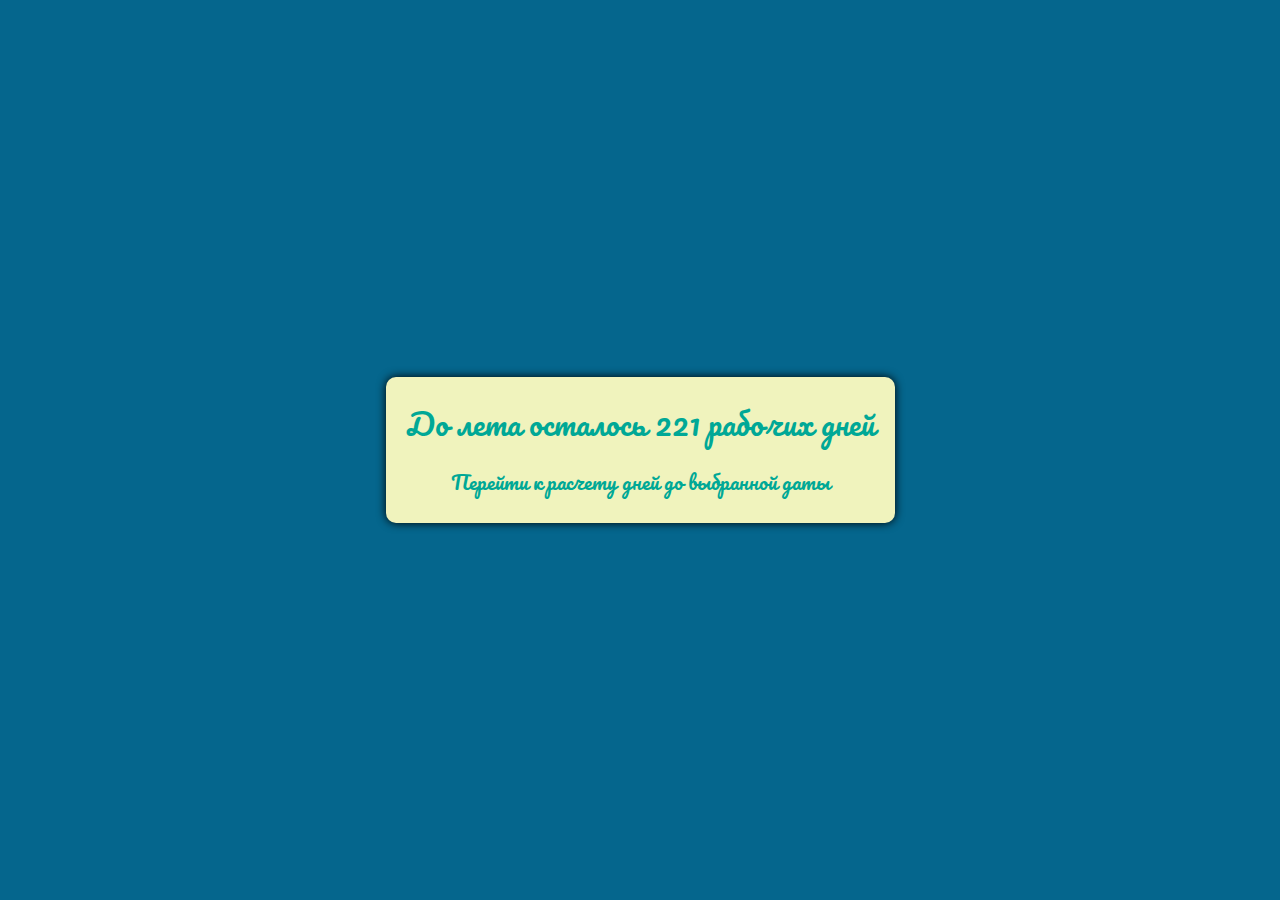
<file: index.html>
<!DOCTYPE html>
<html lang="en">
  <head>
    <meta charset="UTF-8" />
    <meta name="viewport" content="width=device-width, initial-scale=1.0" />
    <title>До лета осталось...</title>
    <link rel="stylesheet" href="./src/css/style.css" />
    <script src="./src/js/script.js" defer></script>
    <link rel="preconnect" href="https://fonts.googleapis.com" />
    <link rel="preconnect" href="https://fonts.gstatic.com" crossorigin />
    <link
      href="https://fonts.googleapis.com/css2?family=Pacifico&display=swap"
      rel="stylesheet"
    />
  </head>
  <body>
    <div class="wrapper">
      <p id="countdown">Расчет...</p>
      <a href="./input-date.html">Перейти к расчету дней до выбранной даты</a>
    </div>
  </body>
</html>
</file>
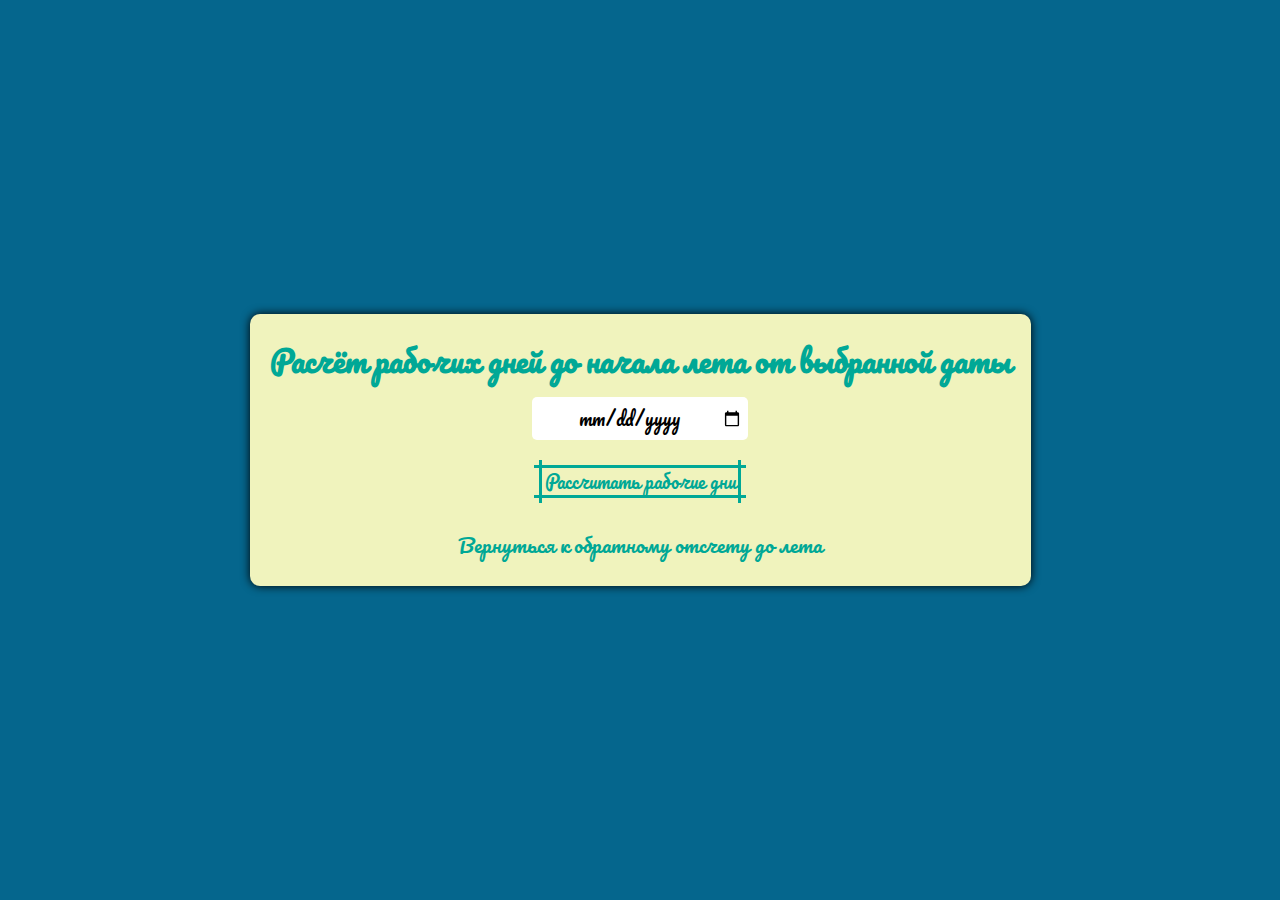
<file: input-date.html>
<!DOCTYPE html>
<html lang="en">
  <head>
    <meta charset="UTF-8" />
    <meta name="viewport" content="width=device-width, initial-scale=1.0" />
    <title>Расчет дней до лета от выбранной даты</title>
    <link rel="stylesheet" href="./src/css/style.css" />
    <script src="./src/js/script.js" defer></script>
    <link rel="preconnect" href="https://fonts.googleapis.com" />
    <link rel="preconnect" href="https://fonts.gstatic.com" crossorigin />
    <link
      href="https://fonts.googleapis.com/css2?family=Pacifico&display=swap"
      rel="stylesheet"
    />
  </head>
  <body>
    <div class="wrapper">
      <h1>Расчёт рабочих дней до начала лета от выбранной даты</h1>
      <input type="date" id="startDate" />
      <button onclick="calculateWorkingDaysToSummer()">
        <span></span>Рассчитать рабочие дни
      </button>
      <p id="result"></p>
      <a href="index.html">Вернуться к обратному отсчету до лета</a>
    </div>
  </body>
</html>
</file>
<file: src/css/style.css>
:root {
  --primary-color: #05668d;
  --secondary-color: #f0f3bd;
  --tertiary-color: #00a896;
  --quaternary-color: #02c39a;
  --border-3: 3px;
  --size-5: 5px;
}

* {
  box-sizing: border-box;
  margin: 0;
  padding: 0;
  font-family: 'Pacifico', sans-serif;
}

body {
  background-color: var(--primary-color);
  height: 100vh;
  display: flex;
  justify-content: center;
  align-items: center;
}

.wrapper {
  display: flex;
  flex-direction: column;
  justify-content: center;
  align-items: center;
  gap: 10px;
  background-color: var(--secondary-color);
  padding: 20px;
  border-radius: 10px;
  box-shadow: 0 0 10px #000;
}

p, h1 {
  font-size: 30px;
  color: var(--tertiary-color);
}

a {
  text-decoration: none;
  color: var(--tertiary-color);
  font-size: 20px;
  padding: 4px;
  border-radius: 5px;
  transition: color 0.4s ease;
}

a:hover {
  color: var(--quaternary-color);
}

#startDate {
  width: 216px;
  border-radius: 5px;
  border: none;
  padding: 5px;
  text-align: center;
  font-size: 18px;
  margin-bottom: 10px;
}

button {  
  font-size: 18px;
  padding: calc(.05em + var(--size-5)) calc(.3em + var(--size-5));
  color: var(--tertiary-color);
  --padding: var(--size-5);
  background:
    conic-gradient(from 90deg at var(--border-3) var(--border-3),#0000 90deg,var(--tertiary-color) 0)
    var(--padding) var(--padding)/calc(100% - var(--border-3) - 2*var(--padding)) calc(100% - var(--border-3) - 2*var(--padding));
  transition: .3s linear, color 0s, background-color 0s;
  outline: var(--border-3) solid #0000;
  outline-offset: .2em;
  border: none;
  cursor: pointer;
}

button:hover,
button:focus-visible{
  --padding: 0px;
  outline-color: var(--tertiary-color);
  outline-offset: .05em;
}

button:active {
  background: var(--tertiary-color);
  color: #fff;
}
</file>
